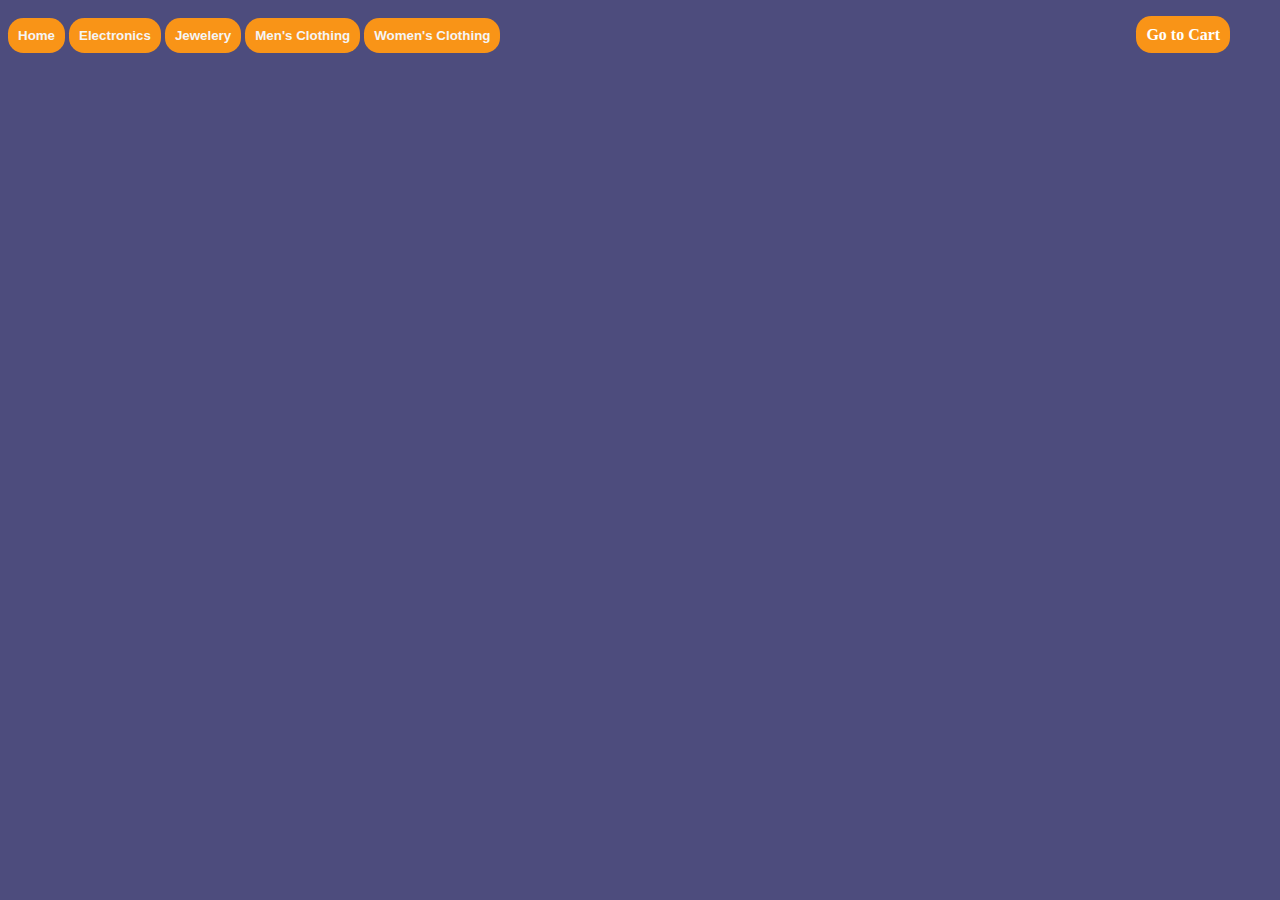
<file: index.html>
<!DOCTYPE html>
<html lang="en">
  <head>
    <meta charset="UTF-8" />
    <meta name="viewport" content="width=device-width, initial-scale=1.0" />
    <title>Shopping Croww</title>
    <link rel="stylesheet" href="index.css" />
  </head>
  <body>
    <button onclick="bringAllCategories()">Home</button>
    <button onclick="showCat1()">Electronics</button>
    <button onclick="showCat2()">Jewelery</button>
    <button onclick="showCat3()">Men's Clothing</button>
    <button onclick="showCat4()">Women's Clothing</button>
    <a href="cart.html">Go to Cart</a>
    <div id="showElements" class="display-pane"></div>

    <!-- SCRIPTS start -->
    <script src="index.js"></script>
    <!-- SCRIPTS end -->
  </body>
</html>
</file>
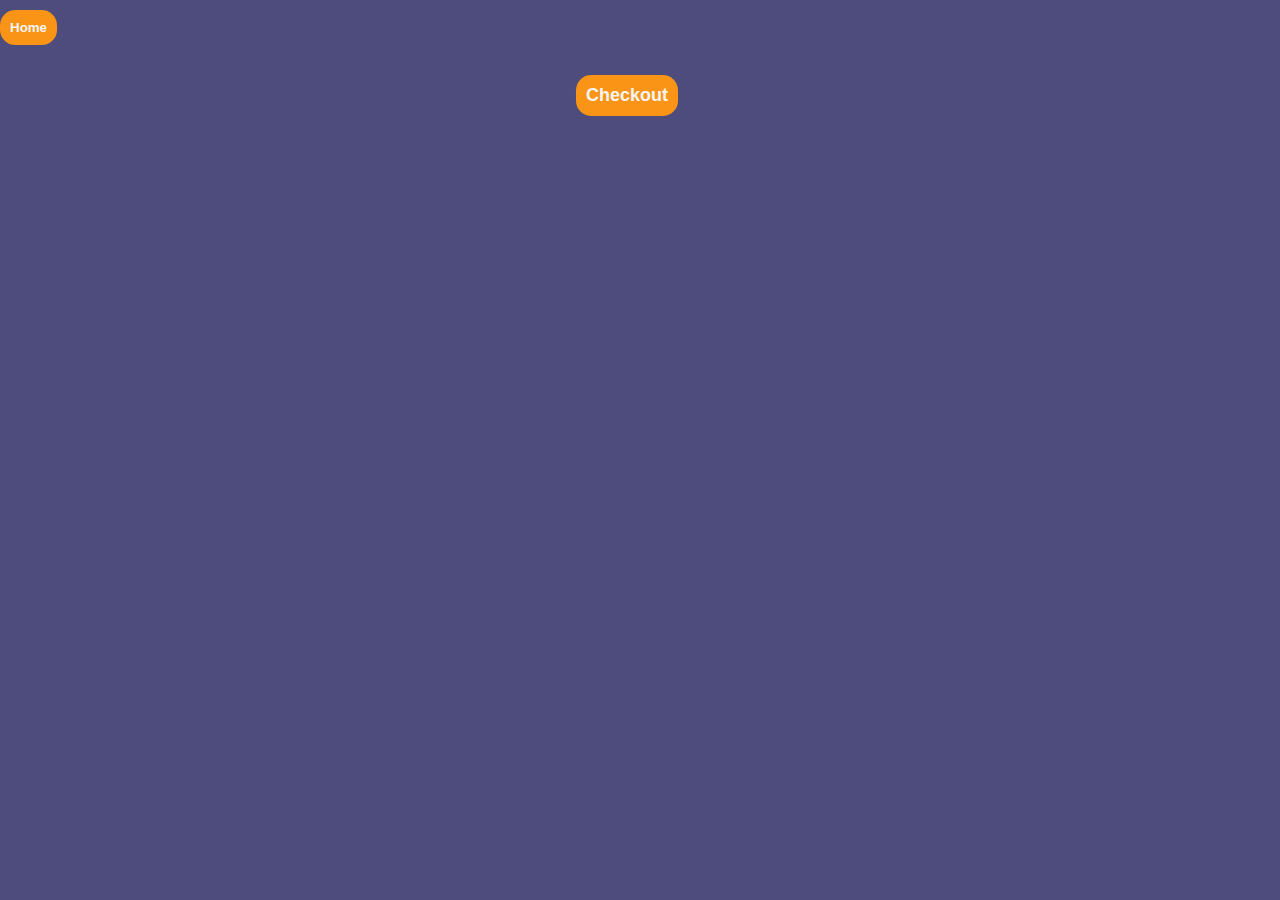
<file: cart.html>
<!DOCTYPE html>
<html lang="en">
  <head>
    <meta charset="UTF-8" />
    <meta name="viewport" content="width=device-width, initial-scale=1.0" />
    <link rel="stylesheet" href="index.css" />
    <link rel="stylesheet" href="cart.css" />
    <title>Shopping Croww</title>
  </head>
  <body>
    <button onclick="bringHome()">Home</button>
    <div id="cartCard"></div>
    <p id="checkOutPayment"></p>
    <button onClick="handlePayment()" id="paymentButton">Checkout</button>

    <!-- SCRIPTS start -->
    <script src="cart.js"></script>
    <!-- SCRIPTS end -->
  </body>
</html>
</file>
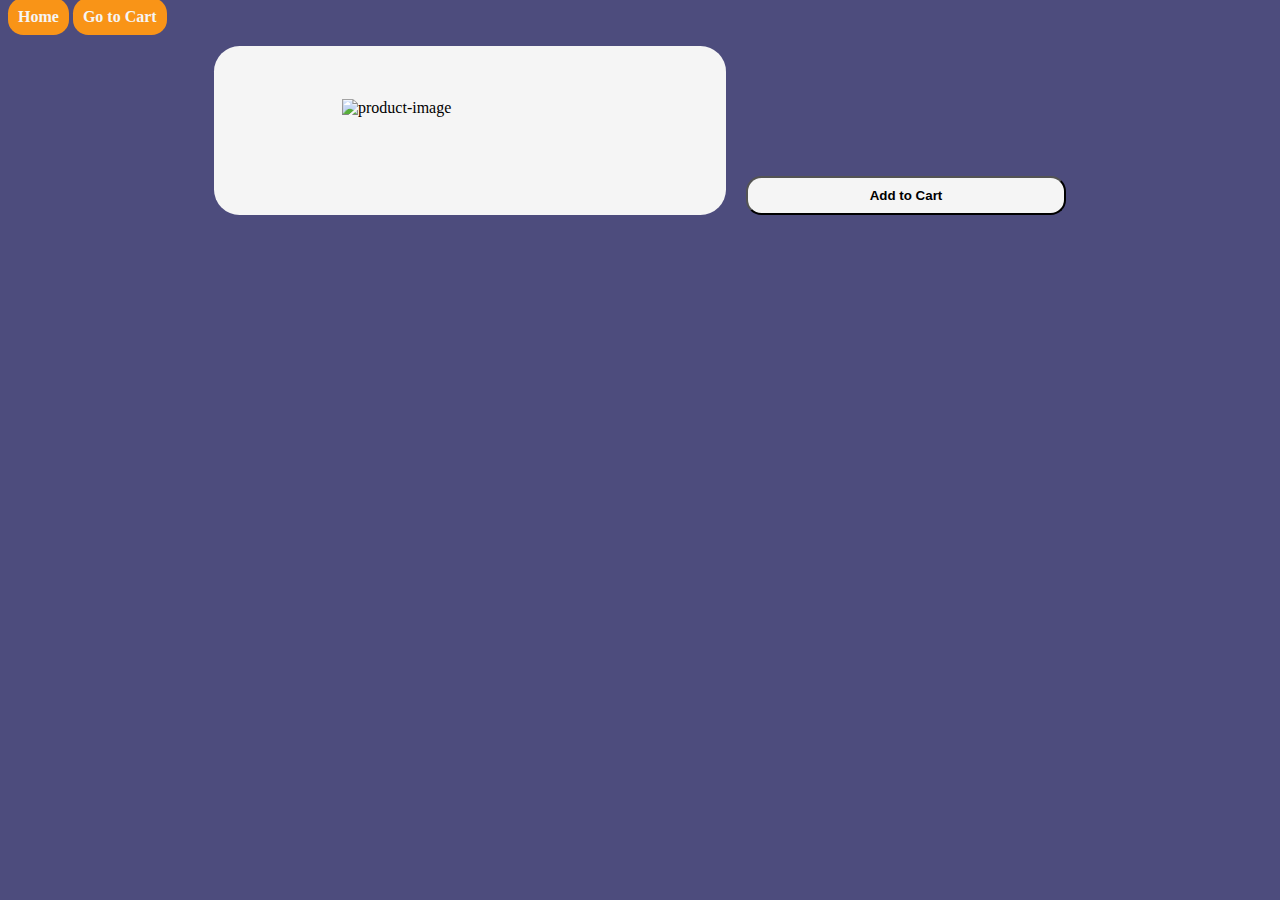
<file: singleProduct.html>
<!DOCTYPE html>
<html lang="en">
  <head>
    <meta charset="UTF-8" />
    <meta name="viewport" content="width=device-width, initial-scale=1.0" />
    <title>Shopping Croww</title>
    <link rel="stylesheet" href="singleProduct.css" />
  </head>
  <body>
    <a href="index.html">Home</a>
    <a href="cart.html">Go to Cart</a>
    <div id="singlePro" class="single-display-pane">
      <div class="singlePro1">
        <img id="img-pro" alt="product-image" />
        <p id="title-pro"></p>
      </div>
      <div class="singlePro2">
        <p id="price-pro"></p>
        <p id="cat-pro"></p>
        <p id="desPro"></p>
        <p id="rating-pro"></p>
        <button id="cartAdd">Add to Cart</button>
      </div>
    </div>

    <!-- SCRIPTS start -->
    <script src="singleProduct.js"></script>
    <!-- SCRIPTS end -->
  </body>
</html>
</file>
<file: index.css>
body {
  background-color: #4d4c7d;
}
.card {
  display: flex;
  flex-direction: column;
  width: 25vw;
  align-items: center;
  text-align: center;
  background-color: #f5f5f5;
  margin-bottom: 30px;
  height: 60vh;
  justify-content: center;
  border-radius: 2vmax;
}
.card h3,
.card p {
  margin: 4px;
}
.card img {
  width: 50%;
  height: 49%;
}
#cartItems {
  display: flex;
  flex-direction: row;
  flex-wrap: wrap;
}
.card:hover {
  background-color: rgb(230, 230, 230);
  box-shadow: 8px 8px 8px #363062;
  cursor: pointer;
}
.display-pane {
  display: flex;
  flex-direction: row;
  flex-wrap: wrap;
  align-items: center;
  justify-content: space-around;
  margin-top: 30px;
}
p.rating {
  color: blue;
}
button {
  background-color: #f99417;
  border-radius: 1.2vmax;
  border: none;
  padding: 10px;
  text-decoration: none;
  color: #f5f5f5;
  font-weight: 700;
  margin-top: 10px;
}
button:hover {
  cursor: pointer;
  background-color: black;
}
a {
  margin-left: 50%;
  background-color: #f99417;
  border-radius: 1.2vmax;
  font-weight: 700;
  padding: 10px;
  text-decoration: none;
  color: white;
  margin-top: 10px;
}
a:hover {
  cursor: pointer;
  background-color: black;
}
</file>
<file: cart.css>
* {
  margin: 0;
  padding: 0;
}
#cartCard {
  display: flex;
  flex-direction: column;
}
.cart-card {
  display: flex;
  flex-direction: row;
  align-items: center;
  justify-content: space-around;
  margin-top: 10px;
  background-color: whitesmoke;
}
.cart-card img {
  width: 5vw;
  padding: 5px;
}
p#checkOutPayment {
  text-align: center;
  font-size: 20px;
  margin-top: 10px;
  color: #f5f5f5;
}
button#paymentButton {
  font-size: 18px;
  width: max-content;
  margin: 20px;
  margin-left: 45%;
}
</file>
<file: singleProduct.css>
body {
  background-color: #4d4c7d;
}
.single-display-pane {
  display: flex;
  flex-direction: row;
  justify-content: center;
  margin-top: 20px;
}
.singlePro1 {
  display: flex;
  border-radius: 2vmax;
  flex-direction: column;
  width: 40vw;
  justify-content: center;
  align-items: center;
  background-color: #f5f5f5;
}
.singlePro1 img {
  width: 20vw;
}
.singlePro2 {
  width: 25vw;
  display: flex;
  flex-direction: column;
  justify-content: center;
  margin-left: 20px;
}
p {
  font-weight: 600;
}
p#title-pro {
  font-size: 23px;
  font-weight: bolder;
}
p#price-pro {
  font-size: 20px;
  font-weight: bold;
}
p#rating-pro {
  color: #f99417;
}
p#cat-pro {
  margin-top: 0px;
}
a {
  background-color: #f99417;
  border-radius: 1.2vmax;
  font-weight: 700;
  padding: 10px;
  text-decoration: none;
  color: #f5f5f5;
  margin-top: 10px;
}
a:hover {
  cursor: pointer;
  background-color: black;
}
button {
  background-color: #f5f5f5;
  padding: 10px;
  text-decoration: none;
  color: black;
  font-weight: 700;
  border-radius: 1.2vmax;
  margin-top: 10px;
}
button:hover {
  cursor: pointer;
  background-color: rgb(198, 198, 198);
}
</file>
